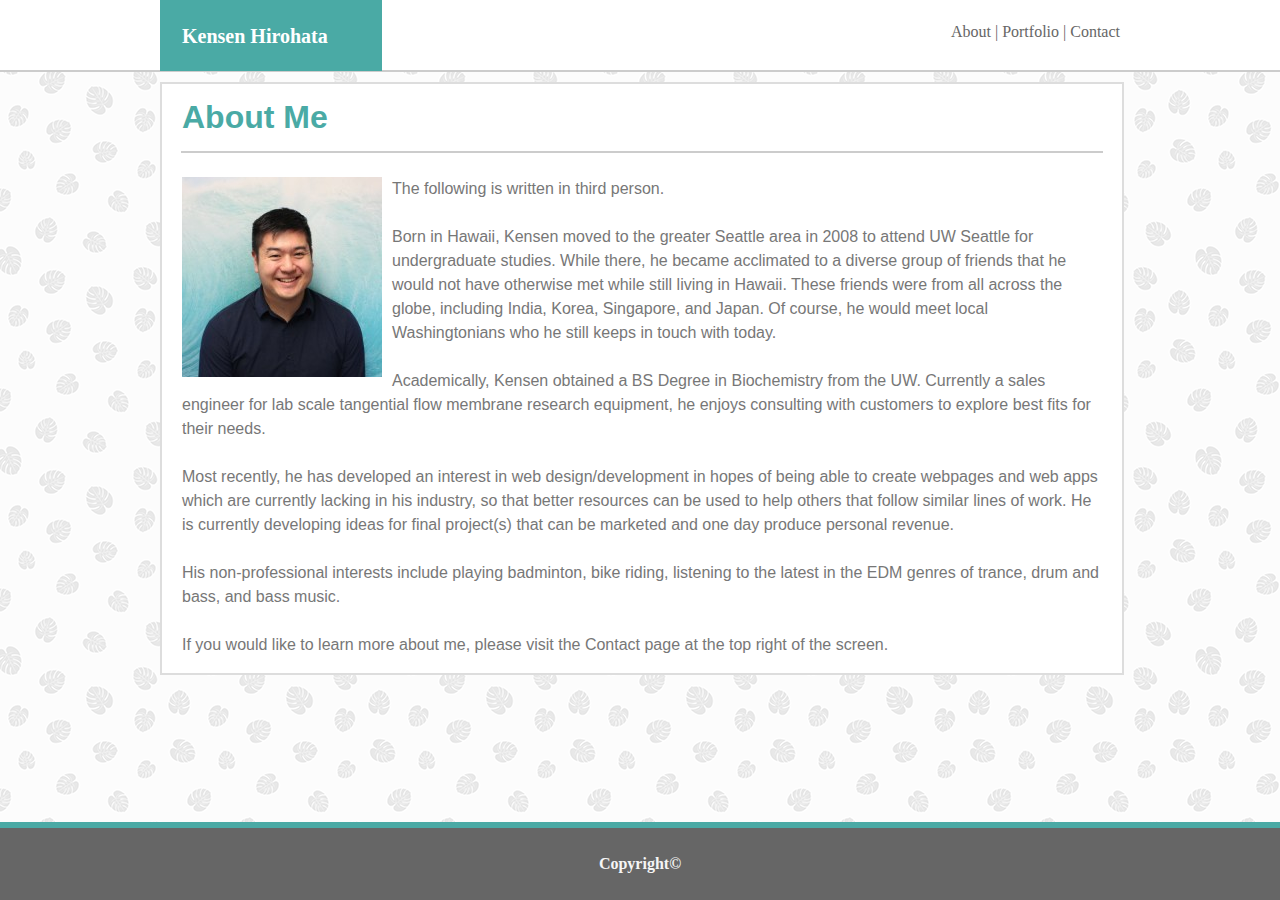
<file: index.html>
<!DOCTYPE html>
<html lang="en-us">

<head>
    <meta charset="UTF-8">
    
    <title>Kensen's Portfolio</title>
    <link rel="stylesheet" href="assets/css/style.css">
    <STYLE>
        A {
            text-decoration: none;
        }
    </STYLE>

</head>

<body>

    <header>
        <div id="HeaderBackground">
            <div class="containerTop">
                <div id="NameBox"><b>Kensen Hirohata</b>
                </div>
                <div id="LinksBox">
                    <a class="GrayLinks" href="index.html">About | </a>
                    <a class="GrayLinks" href="portfolio.html"> Portfolio | </a>
                    <a class="GrayLinks" href="contact.html"> Contact</a>
                </div>
            </div>
        </div>
        <!-- It seems like it's better to not use p when you 
        don't have to, essentially just use div.  Else the margins
        get all screwy-->
            <!-- I realized that I should have made LinksBox into
            a Nav, but it seems to be working fine as-is-->
    </header>
    </div>


    <div class="containerBottom">
        <section id="sectionBox">

            <h1>About Me</h1>
            <hr>

            <p id="paragraph">
                <img id="myImage" src="assets/images/0.jfif">
                The following is written in third person.  <br><br>
                Born in Hawaii, Kensen moved to the greater Seattle area in 2008 to attend UW Seattle for undergraduate studies.  While there, he became acclimated to a diverse group of friends that he would not have otherwise met while still living in Hawaii.  These friends were from all across the globe, including India, Korea, Singapore, and Japan.  Of course, he would meet local Washingtonians who he still keeps in touch with today.  
                <br>
                <br>
                Academically, Kensen obtained a BS Degree in Biochemistry from the UW.  Currently a sales engineer for lab scale tangential flow membrane research equipment, he enjoys consulting with customers to explore best fits for their needs.  
                <br>
                <br>
                Most recently, he has developed an interest in web design/development in hopes of being able to create webpages and web apps which are currently lacking in his industry, so that better resources can be used to help others that follow similar lines of work.  He is currently developing ideas for final project(s) that can be marketed and one day produce personal revenue.
                <br><br>
                His non-professional interests include playing badminton, bike riding, listening to the latest in the EDM genres of trance, drum and bass, and bass music.
                <br><br>   
                If you would like to learn more about me, please visit the Contact page at the top right of the screen.   
                <br>
    
                
            </p>
            <!-- Had to put img in paragraph or float could not apply-->

        </section>
    </div>


    <footer>
        <br><b>Copyright©</b>
    </footer>



</body>

</html>
</file>
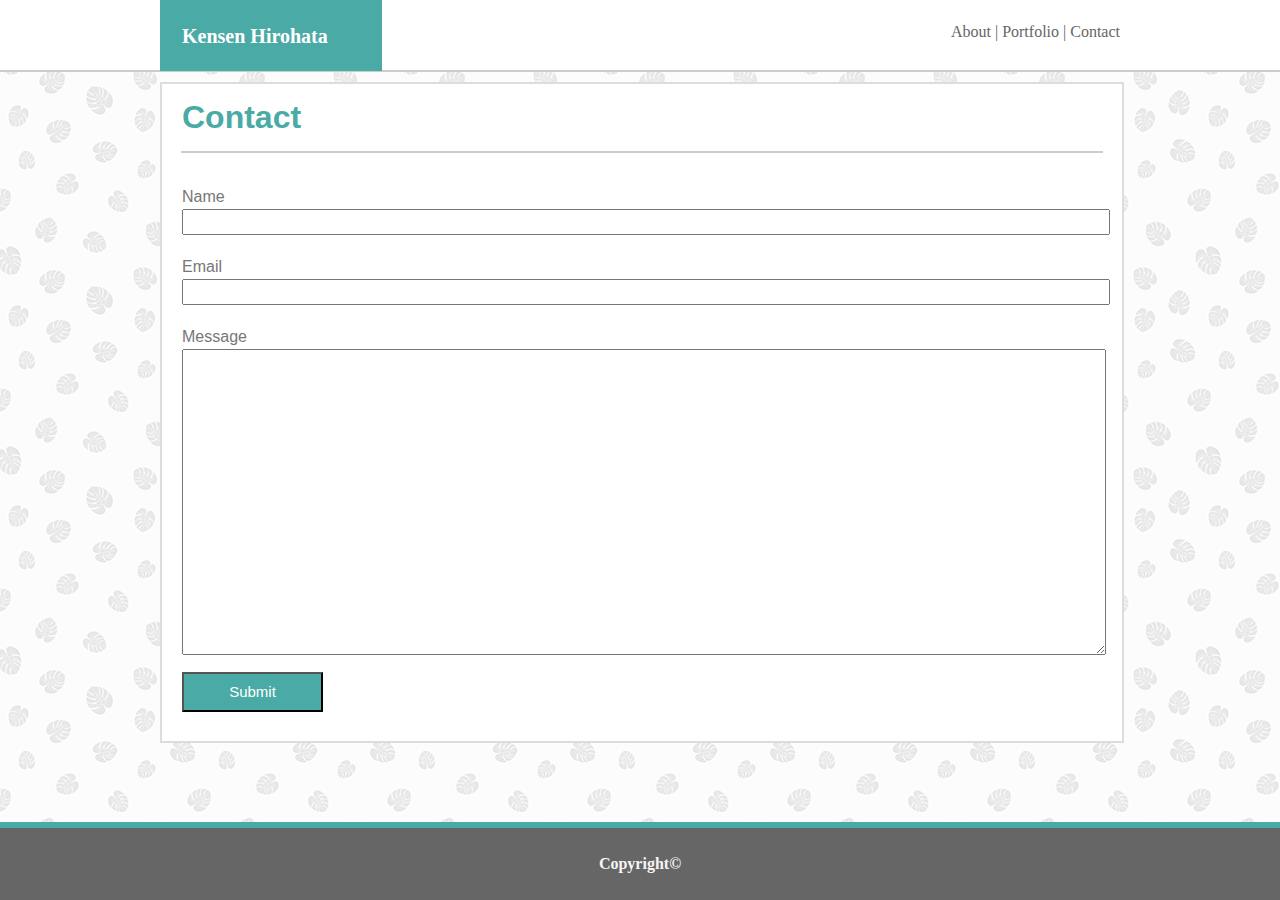
<file: contact.html>
<!DOCTYPE html>
<html lang="en-us">

<head>
    <meta charset="UTF-8">
    
    <title>Kensen's Portfolio</title>
    <link rel="stylesheet" href="assets/css/style.css">
    <STYLE>A {text-decoration: none;} </STYLE>
</head>

<body>

    <header>
        <div id="HeaderBackground">
            <div class="containerTop">
                <div id="NameBox"><b>Kensen Hirohata</b>
                </div>
                <div id="LinksBox">
                    <a class="GrayLinks" href="index.html">About | </a>
                    <a class="GrayLinks" href="portfolio.html"> Portfolio | </a>
                    <a class="GrayLinks" href="contact.html"> Contact</a>
                </div>
            </div>
        </div>
        <!-- It seems like it's better to not use p when you 
        don't have to, essentially just use div.  Else the margins
        get all screwy-->
    </header>
    </div>


    <div class="containerBottom">
        <section id="sectionBox">

            <h1>Contact</h1>
            <hr>
            <div id="formSection">
                <br>
                Name
                <br>
                <input id="singleLine" type="text" name="Name">
                <br>
                Email
                <br>
                <input id="singleLine" type="text" name="Name">
                <br>
                Message
                <br>
                <textarea id="textAreaInput"></textarea>
                <br>
                <input class="submitButton" type="submit" name="name">
            </div>

        </section>
    </div>


    <footer>
        <br><b>Copyright©</b>
    </footer>



</body>

</html>
</file>
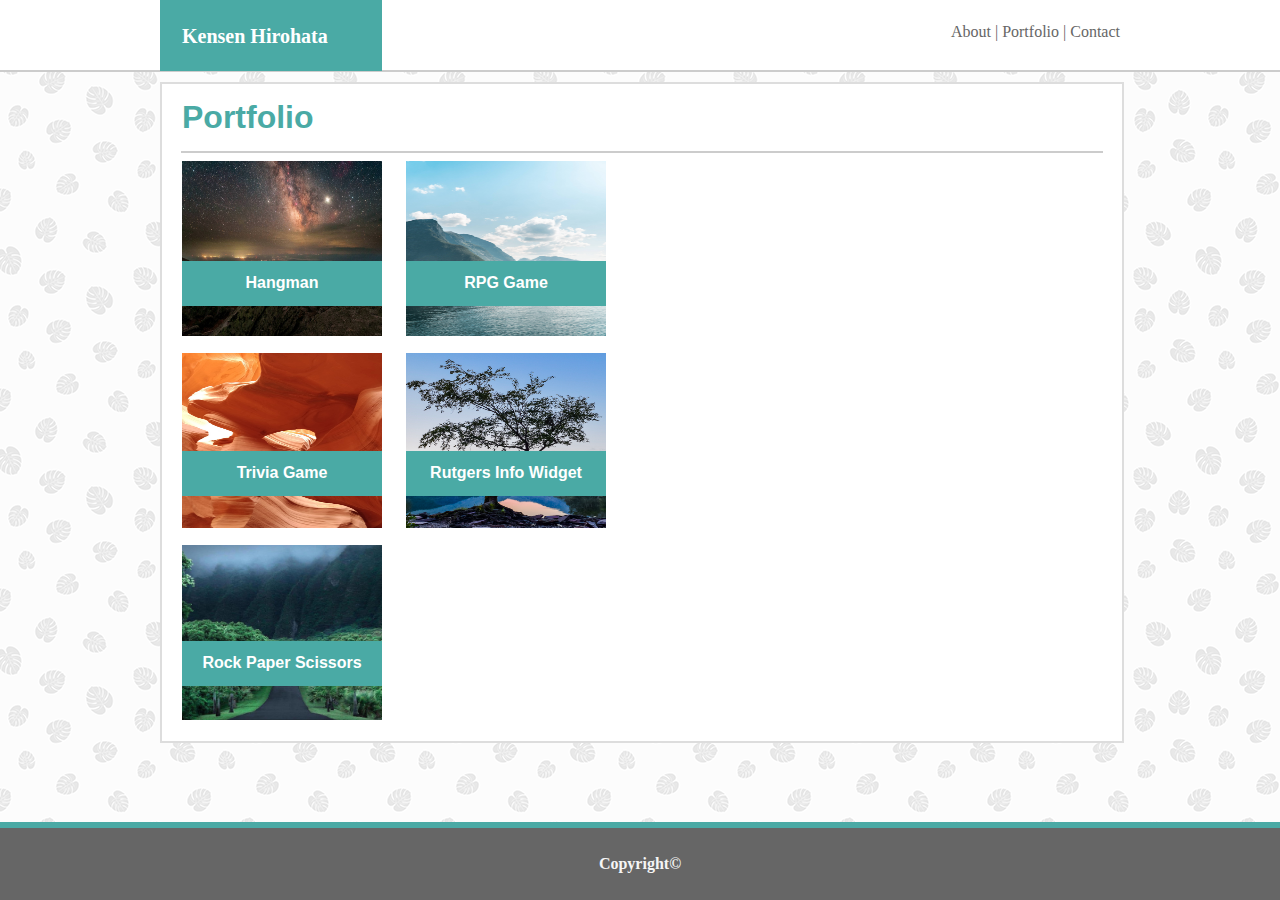
<file: portfolio.html>
<!DOCTYPE html>
<html lang="en-us">

<head>
    <meta charset="UTF-8">
    
    <title>Kensen's Portfolio</title>
    <link rel="stylesheet" href="assets/css/style.css">
    <STYLE>A {text-decoration: none;} </STYLE>
</head>

<body>
    <!-- googled how to do the above-->

    <header>
        <div id="HeaderBackground">
            <div class="containerTop">
                <div id="NameBox"><b>Kensen Hirohata</b>
                </div>
                <div id="LinksBox">
                    <a class="GrayLinks" href="index.html">About | </a>
                    <a class="GrayLinks" href="portfolio.html"> Portfolio | </a>
                    <a class="GrayLinks" href="contact.html"> Contact</a>
                </div>
            </div>
        </div>
        <!-- It seems like it's better to not use p when you 
        don't have to, essentially just use div.  Else the margins
        get all screwy-->
    </header>
    </div>

    

    <div class="containerBottom">
        <section id="sectionBox">

            <h1>Portfolio</h1>
            <hr>
            <div class="thumbnailContainer">
                <img class="thumbnails" src="assets/images/1.jpg">
                <div id="thumbnailBox1">
                    <a id="WhiteLinks" href="https://google.com/webhp?complete=0&hl=en">Hangman</a>
                </div>
                <img class="thumbnails" src="assets/images/2.jpg">
                <div id="thumbnailBox2">
                    <a id="WhiteLinks" href="https://google.com/webhp?complete=0&hl=en">RPG Game</a>
                </div>
                <br>
                <img class="thumbnails" src="assets/images/3.jpg">
                <div id="thumbnailBox3">
                    <a id="WhiteLinks" href="https://google.com/webhp?complete=0&hl=en">Trivia Game</a>
                </div>
                <img class="thumbnails" src="assets/images/4.jpg">
                <div id="thumbnailBox4">
                    <a id="WhiteLinks" href="https://google.com/webhp?complete=0&hl=en">Rutgers Info Widget</a>
                </div>
                <br>
                <img class="thumbnails" src="assets/images/5.jpg">
                <div id="thumbnailBox5">
                    <a id="WhiteLinks" href="https://google.com/webhp?complete=0&hl=en">Rock Paper Scissors</a>
                </div>
            </div>
    </div>





    </section>
    </div>


    <footer>
        <br><b>Copyright©</b>
    </footer>



</body>

</html>
</file>
<file: assets/css/style.css>
body {
    line-height: 150%;
    width: 100%;
    /* In order to get the "container" to be 960px, I had to
    set the body width to be 150%.  This seems arbitrary though
    was there any other way */
    background-image: url("../images/palm-leaf.png");
    margin-top: 0px;
    margin-left: 0px;
    
}


a.GrayLinks:hover {
    color: #4aaaa5;
    font-weight:bold;
    
}

a.GrayLinks:active {
    color:darkgoldenrod;
}

a.GrayLinks:focus {
    color: turquoise;
}


#NameBox {
    float: left;
    color:White;
    background-color: #4aaaa5;
    width: 200px;
    position:relative;
    margin-left: 0px;
    font-size: 20px;
    padding-left: 22px;
    display: flex;
    align-items: center;
    text-align: center;
    height: 71px;
}

#LinksBox {
    float: right;
    margin-right: 0px;
    margin-top: 20px;

}

#hrClear {
    clear:both;
    
    position:relative;
    left: 0px;
}

.containerTop {
    position: relative;
    margin-left: auto;
    margin-right: auto;
    width: 960px;
    font-family: 'Georgia', Times, Times New Roman, serif;
}

.containerBottom {
    width: 960px;
    position: relative;
    margin-left: auto;
    margin-right: auto;
    font-family: 'Arial', 'Helvetica Neue', Helvetica, sans-serif;
}

/*Split container into containerTop and containerBottom so that hr line
wouldn't be part of the "container" */

#sectionBox {
    position: absolute;
    width: 960px;
    margin-left: auto;
    margin-right: auto;
    margin-top: 10px;
    border: 2px solid #dddddd;
    background: white;
    font-family: 'Arial', 'Helvetica Neue', Helvetica, sans-serif;
    color: #777777;
    
}

footer {
    clear: both;
    position: absolute;
    bottom: 0px;
    text-align: center;
    width: 100%;
    height: 8%;
    background-color: #666666;
    color: whitesmoke;
    border-top: 6px solid #4aaaa5;
    margin-left: 0px;
}

#myImage {
    float: left;
    margin-right: 10px;
}

#paragraph {
    float: right;
    margin-left: 20px;
    margin-right: 20px;
}

h1 {
    margin-left: 20px;
    color: #4aaaa5;
}

header {
    background: white;
    height: 70px;
    margin-left: 0px;
    margin-right: 0px;
    margin-top: 0px;
    border-bottom: 2px solid #cccccc;
    font-family: 'Georgia', Times, Times New Roman, serif;
    position: relative;
    padding: auto;
    width: 100%;
}

hr {
    width: 920px;
    
    border: 1px solid #cccccc;
}

/* CONTACT CSS */

.contactHeaders {
    font-size: 10px;
}

#formSection {
    margin-left: 20px;
    margin-bottom: 3%;
}

input {
    width: 920px;
    margin-bottom: 20px;
}

#textAreaInput {
    height: 300px;
    width:918px;
    max-width: 918px;
    max-height: 380px;
    min-height: 200px;
    min-width: 918px;
}

.submitButton {
    width:15%;
    height:40px;
    background-color: #4aaaa5;
    color: white;
    font-size: 15px;
    margin-top: 10px;
    margin-bottom: 0px;
}

input.submitButton:hover {
    background: goldenrod;
    transition: 0.5s;
}

#singleLine {
    height: 20px;
    font-size: 15px;
}

/* Portfolio CSS */

.thumbnails {
    width: 200px;
    height: 175px;
    margin-left: 0px;
    margin-top: 0px;
    margin-right: 20px;
    margin-bottom: 10px;
    position: relative;
    
}

#thumbnailBox1 {
    background-color:  #4aaaa5;
    width: 200px;
    height: 45px;
    position: absolute;
    top: 100px;
    z-index: 1;
    margin: 0px 0px 0px 0px;
    display: flex;
    align-items: center;
    text-align: center;
    color:white;
    font-weight:bold;
    
}


#thumbnailBox2 {
    background-color:  #4aaaa5;
    width: 200px;
    height: 45px;
    position: absolute;
    top: 100px;
    left: 224px;
    z-index: 1;
    margin: 0px 0px 0px 0px;
    display: flex;
    align-items: center;
    text-align: center;
    color:white;
    font-weight:bold;
}

#thumbnailBox3 {
    background-color:  #4aaaa5;
    width: 200px;
    height: 45px;
    position: absolute;
    top: 290px;
    z-index: 1;
    margin: 0px 0px 0px 0px;
    display: flex;
    align-items: center;
    text-align: center;
    color:white;
    font-weight:bold;
}

#thumbnailBox4 {
    background-color:  #4aaaa5;
    width: 200px;
    height: 45px;
    position: absolute;
    top: 290px;
    left: 224px;
    z-index: 1;
    margin: 0px 0px 0px 0px;
    display: flex;
    align-items: center;
    text-align: center;
    color:white;
    font-weight:bold;
}

#thumbnailBox5 {
    background-color:  #4aaaa5;
    width: 200px;
    height: 45px;
    position: absolute;
    top: 480px;
    z-index: 1;
    margin: 0px 0px 0px 0px;
    display: flex;
    align-items: center;
    text-align: center;
    color:white;
    font-weight:bold;
}

.thumbnailContainer {
    position: relative;
    width: 460px;
    height: 580px;
   
    margin-left: 20px;
    
}

.GrayLinks {
    color: #666666;
}

#WhiteLinks {
    color: #ffffff;
    margin: 0 auto;
}

}
/* Scrapped
.thumbnailSectionRow1 {
    width: 200px;
    height: 175px;
    margin-left: 20px;
    margin-top: 20px;
    margin-right: 10px;
    position: relative; 
    
}

.thumbnailSectionRow2 {
    width: 200px;
    height: 175px;
    margin-left: 0px;
    margin-top: 20px;
    margin-right: 10px;
    top: 0px;
    position: relative; 
    float: left;
    
}

.thumbnailSectionRow3 {
    width: 200px;
    height: 175px;
    margin-left: 240px;
    margin-top: 20px;
    margin-right: 10px;
    top: 200px;
    position: relative; 
    float: left;
}



    */
</file>
